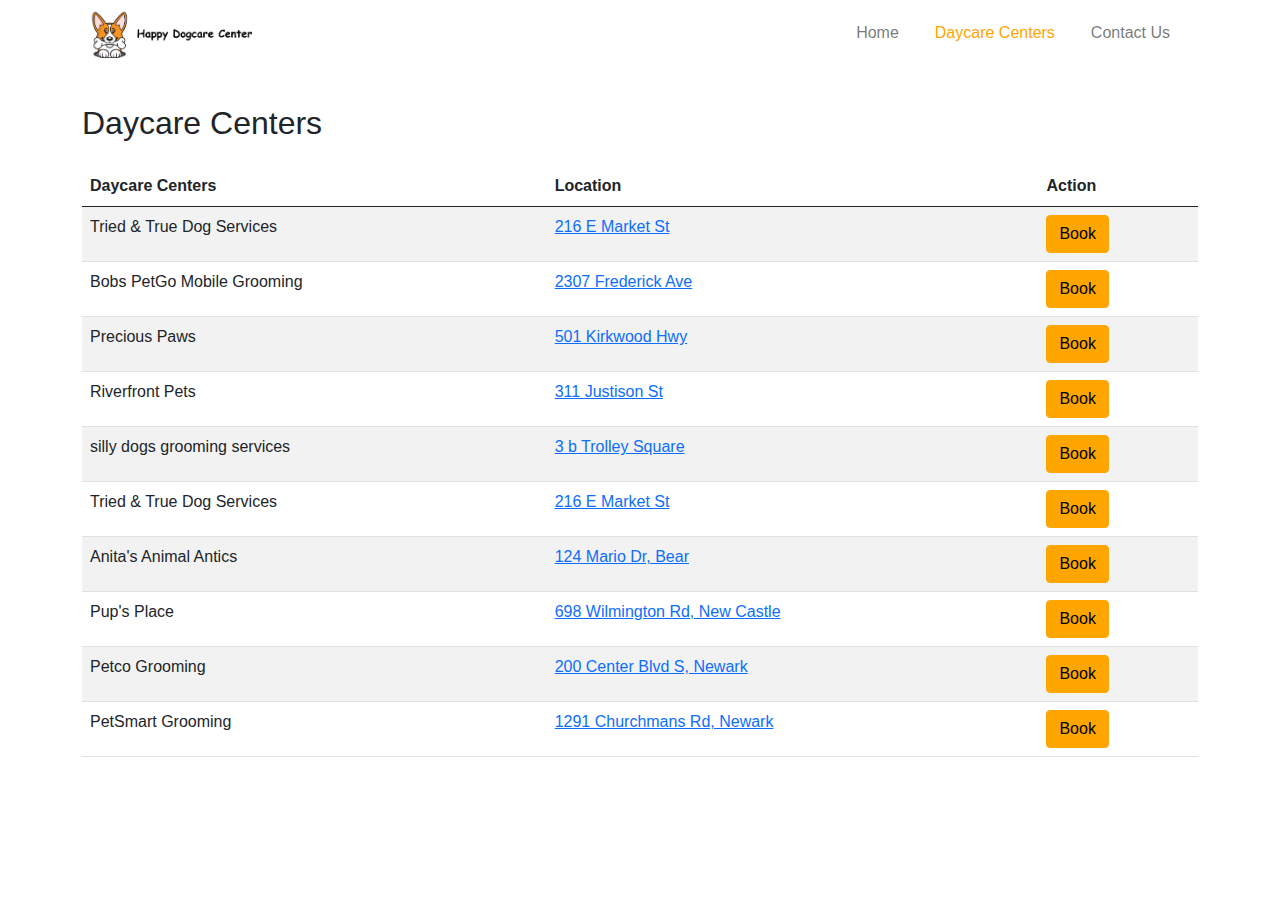
<file: daycare_center.html>
<!--Week 4, 06/19/2023 - Dog daycare centers homepage-->
<!--By group - 2-->
<!--Team members - Merlene Lawrene, Dheeraj Malluru, Sai Kumar Nuthalapati-->
<!DOCTYPE html>
<html lang="en">
  <head>
    <meta charset="UTF-8">
    <meta name="viewport" content="width=device-width, initial-scale=1">
    <title>Daycare center</title>
    <link rel="stylesheet" href="commontheme.css">
    <link rel="stylesheet" href="stylesheet.css">
    <link rel="icon" type="image/x-icon" href="favicon.png">
  </head>
  <body>
    <!--Header starts here-->
    <header>
      <nav id="navbar-example2" class="navbar navbar-expand-lg navbar-light bg-white fixed-top">
        <div class="container">
          <!-- Logo -->
          <a class="navbar-brand" href="#">
            <img height="50" src="logo.png" alt="Logo">
          </a>
          <!-- Navigation Menu -->
          <button class="navbar-toggler" type="button" data-bs-toggle="collapse" data-bs-target="#navbarNav" aria-controls="navbarNav" aria-expanded="false" aria-label="Toggle navigation">
            <span class="navbar-toggler-icon"></span>
          </button>
          <div class="collapse navbar-collapse justify-content-end" id="navbarNav">
            <ul class="navbar-nav">
              <li class="nav-item">
                <a class="nav-link" href="index.html">Home</a>
              </li>
              <li class="nav-item">
                <a class="nav-link active" href="#">Daycare Centers</a>
              </li>
              <li class="nav-item">
                <a class="nav-link" href="index.html">Contact Us</a>
              </li>
            </ul>
          </div>
        </div>
      </nav>
    </header>
    <!--Header ends here-->
    <!--daycare centers starts here-->
    <div class="container pt-5 table-responsive mt-5">
      <h2 class="pb-3 mt-2">Daycare Centers</h2>
      <table class="table table-striped">
        <thead>
          <tr>
            <th scope="col">Daycare Centers</th>
            <th scope="col">Location</th>
            <th scope="col">Action</th>
          </tr>
        </thead>
        <tbody>
          <tr>
            <td>Tried & True Dog Services</td>
            <td><a href="https://goo.gl/maps/3abYzh4gE7jh3Krt9">216 E Market St</a></td>
            <td>
              <button class="btn btn-primary" data-bs-toggle="modal" data-bs-target="#myModal">Book</button>
            </td>
          </tr>
          <tr>
            <td>Bobs PetGo Mobile Grooming</td>
            <td><a href="https://goo.gl/maps/1DwYACMKgC6ybDQd6">2307 Frederick Ave</a></td>
            <td>
              <button id="dc-1" class="btn btn-primary" onclick={handleBookAppointment(0)} data-bs-toggle="modal"
              data-bs-target="#myModal">Book</button>
            </td>
          </tr>
          <tr>
            <td>Precious Paws</td>
            <td><a href="https://goo.gl/maps/1DwYACMKgC6ybDQd6">501 Kirkwood Hwy</a></td>
            <td>
              <button id="dc2" class="btn btn-primary" onclick={handleBookAppointment(1)} data-bs-toggle="modal"
              data-bs-target="#myModal">Book</button>
          </td>
          </tr>
          <tr>
            <td>Riverfront Pets</td>
            <td><a href="https://goo.gl/maps/2ZnutkD8ZkpEUcaB8">311 Justison St</a></td>
            <td>
              <button id="dc3" class="btn btn-primary" onclick={handleBookAppointment(2)} data-bs-toggle="modal"
              data-bs-target="#myModal">Book</button>
           </td>
          </tr>
          <tr>
            <td>silly dogs grooming services</td>
            <td><a href="https://goo.gl/maps/p9BhrHNR6M4KWQVF8">3 b Trolley Square</a></td>
            <td>
              <button id="dc4" class="btn btn-primary" onclick={handleBookAppointment(3)} data-bs-toggle="modal"
              data-bs-target="#myModal">Book</button>
        </td>
          </tr>
          <tr>
            <td>Tried & True Dog Services</td>
            <td><a href="https://goo.gl/maps/U6rHVy9TyRxnZs179">216 E Market St</a></td>
            <td>
              <button id="dc5" class="btn btn-primary" onclick={handleBookAppointment(4)} data-bs-toggle="modal"
              data-bs-target="#myModal">Book</button>
          </td>
          </tr>
          <tr>
            <td>Anita's Animal Antics</td>
            <td><a href="https://goo.gl/maps/7fAY8Ms6Xu5RprE99">124 Mario Dr, Bear</a></td>
            <td> 
              <button id="dc6" class="btn btn-primary" onclick={handleBookAppointment(5)} data-bs-toggle="modal"
              data-bs-target="#myModal">Book</button>
           </td>
          </tr>
          <tr>
            <td>Pup's Place</td>
            <td><a href="https://goo.gl/maps/Q5xtDZSTN4KJka8w5">698 Wilmington Rd, New Castle</a></td>
            <td>
              <button id="dc7" class="btn btn-primary" onclick={handleBookAppointment(6)} data-bs-toggle="modal"
              data-bs-target="#myModal">Book</button>
            </td>
          </tr>
          <tr>
            <td>Petco Grooming</td>
            <td><a href="https://goo.gl/maps/4E7CtCREELcNpg5n9">200 Center Blvd S, Newark</a></td>
            <td>
              <button id="dc8" class="btn btn-primary" onclick={handleBookAppointment(7)} data-bs-toggle="modal"
              data-bs-target="#myModal">Book</button>
           </td>
          </tr>
          <tr>
            <td>PetSmart Grooming</td>
            <td><a href="https://goo.gl/maps/B8kV5Mbgb7qorqtw9">1291 Churchmans Rd, Newark</a></td>
            <td>
              <button id="dc9" class="btn btn-primary" onclick={handleBookAppointment(8)} data-bs-toggle="modal"
              data-bs-target="#myModal">Book</button>
        </td>
          </tr>
        </tbody>
      </table>
    </div>
    <!--daycare centers ends here-->
    <!-- Form starts here -->
    <div class="modal fade" id="myModal" tabindex="-1" aria-labelledby="exampleModalLabel" aria-hidden="true">
      <div class="modal-dialog">
        <div class="modal-content">
          <div class="modal-header">
            <h5 class="modal-title" id="exampleModalLabel">Book</h5>
            <button type="button" class="btn-close" data-bs-dismiss="modal" aria-label="Close"></button>
          </div>
          <div class="modal-body">
            <form>
              <div class="mb-3">
                <label for="name" class="form-label">Name</label>
                <input type="text" class="form-control" id="name" placeholder="Enter your name">
              </div>
              <div class="mb-3">
                <label for="address" class="form-label">Address</label>
                <input type="text" class="form-control" id="address" placeholder="Enter your address">
              </div>
              <div class="mb-3">
                <label for="phone" class="form-label">Phone Number</label>
                <input type="text" class="form-control" id="phone" placeholder="Enter your phone number">
              </div>
              <div class="mb-3">
                <label for="date" class="form-label">Choose Date</label>
                <input type="date" class="form-control" id="date">
              </div>
              <div class="mb-3">
                <label for="time" class="form-label">Choose Time</label>
                <input type="time" class="form-control" id="time">
              </div>
            </form>
          </div>
          <div class="modal-footer">
            <button type="button" class="btn btn-secondary" data-bs-dismiss="modal">Cancel</button>
            <button type="button" class="btn btn-primary" onclick={subForm()}
              data-bs-dismiss="modal">Submit</button>
          </div>
        </div>
      </div>
    </div>  <!-- Form ends here -->
    <script src="jquery.min.js"></script>
    <script src="popper.js" ></script>
    <script src="bootstrap.min.js" ></script>
    <script src="daycare_center.js"></script>
    <script src="https://code.jquery.com/jquery-3.7.0.js"></script>
    <!-- use version 0.19.3 -->
    <script lang="javascript" src="https://cdn.sheetjs.com/xlsx-0.19.3/package/dist/xlsx.full.min.js"></script>
  </body>
</html>
</body>
</html>
</file>
<file: stylesheet.css>
body{
  font-family: 'Poppins', sans-serif;
}
.header {
    background-color: #FFA500;
  }
  
  .navbar {
    font-family: 'Poppins', sans-serif;
  }
  
  .navbar-brand {
    color: white;
    font-size: 20px;
    font-weight: bold;
  }
  
  .nav-link {
    color: white;
    font-size: 16px;
    font-weight: 500;
    margin-right: 20px;
  }
  
  .nav-link:hover {
    color: #F8F8FF;
  }
  
  .navbar-toggler-icon {
    background-color: white;
  }
  .nav-link.active{
    color:#FFA500!important;
  }
  .banner-bg{
    background-color: #F8F0E6;
  }
  .img-fluid{
    width:100%;
  }
  .lead{
    font-size: 14px;
  }
  .mission-bg{
    background-color:#FAE4CD;
  }
  .testi-bg-yellow
  {
    background-color:#F3E8CC;
  }
  .btn-primary{
    background-color:#FFA500!important ;
    border:1px solid #FFA500!important;
    color:#000!important;
  }
  .bg-grey{
    background-color: #eee;
  }
</file>
